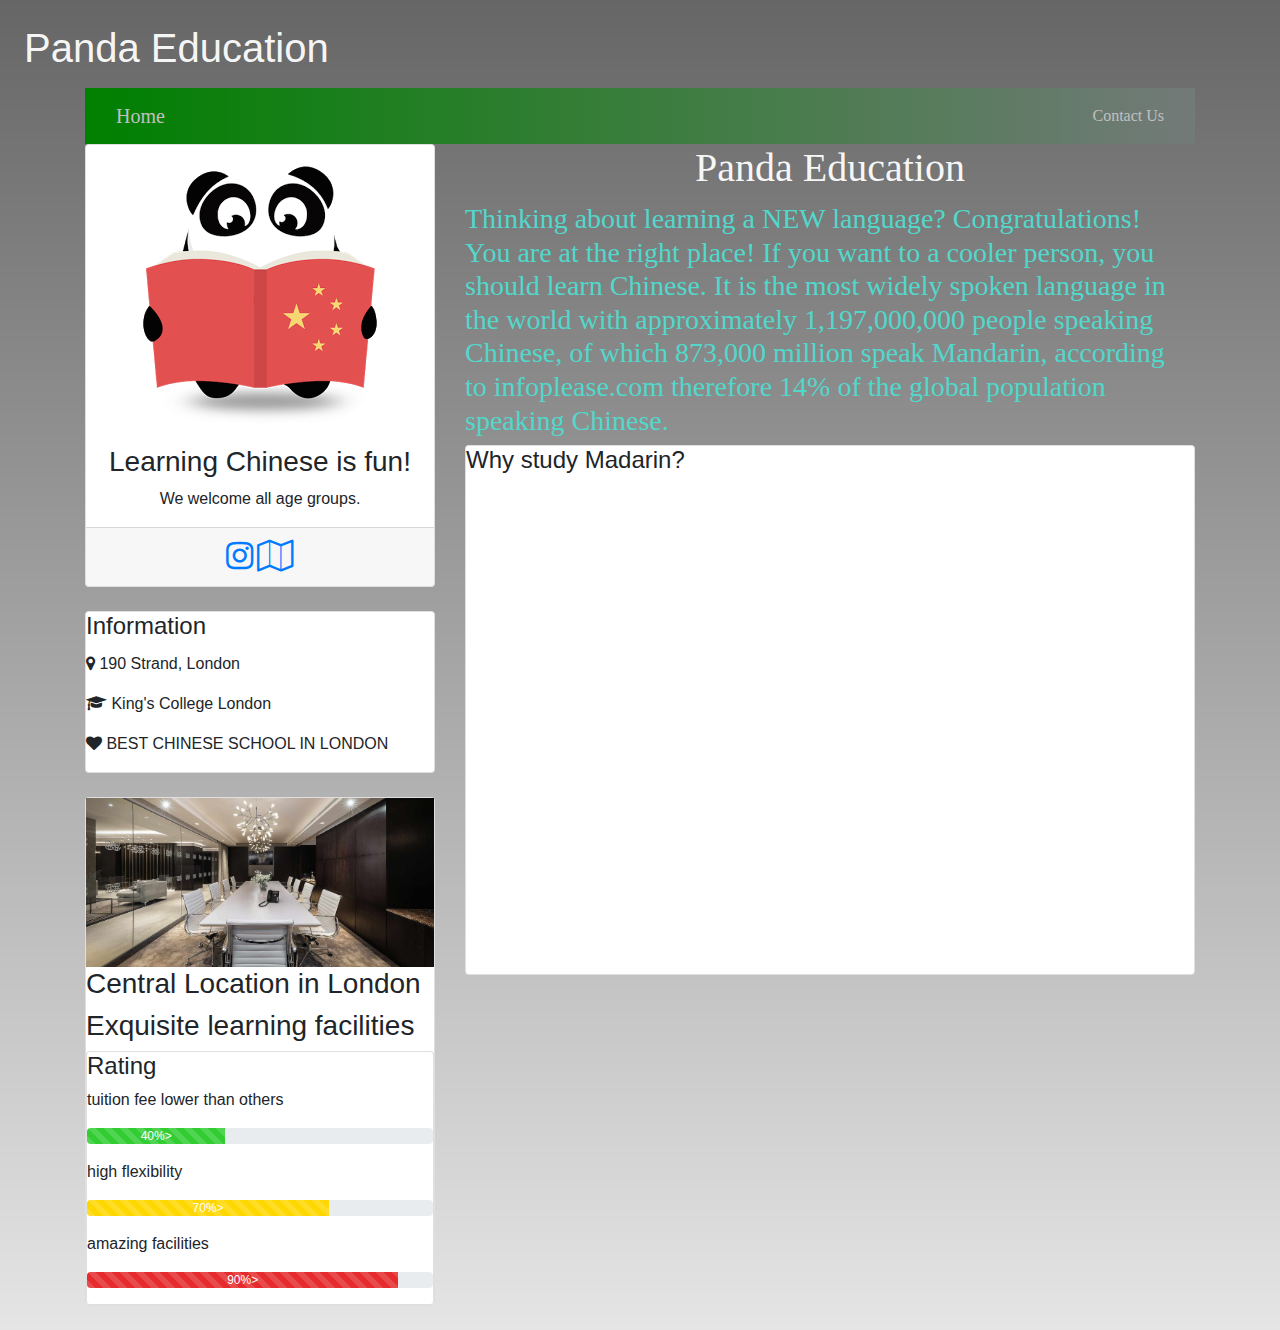
<file: index.html>
<!DOCTYPE html>
<html>
<head>
	<title>PandaEducation</title>
	 <meta name="viewport" content="width=device-width, initial-scale=1, shrink-to-fit=no">
    <link rel="stylesheet" href="https://maxcdn.bootstrapcdn.com/bootstrap/4.0.0-alpha.6/css/bootstrap.min.css">
    <link rel="stylesheet" href="https://maxcdn.bootstrapcdn.com/font-awesome/4.4.0/css/font-awesome.min.css">
    <link rel="stylesheet" type="text/css" href="https://cdnjs.cloudflare.com/ajax/libs/animate.css/3.5.2/animate.css">
    <link rel="stylesheet" href="css/style.css">

</head>
<body>
	
	<div class="tint">
  <h1 class="withe">Panda Education</h1>
  <p><a href="https://unsplash.com/@jasonortego"></a></p>


	<div class="container">
	  <nav class="navbar mynavbar">
	  	<div class="container">
	  		<a class="navbar-brand my-link" href="index.html">Home</a>
	  		
	  		<ul class="nav navbar-nav pull-right"> 
	  			<li class="nav-item">
	  				<a class="nav-link my-link" href="home.html">Contact Us</a>
	  			</li>
	  		</ul>

	  		<!-- <ul class="nav navbar-nav text-center">
	  			<li class="nav-item">
	  				<a class="nav-link my-link" href="home.html">facilities</a>
	  			</li>
	  		</ul>
 -->
	  	</div>
	  </nav>
		<div class="row">
			<div class="col-md-4">
				<div class="card text-center">
					<div class="card-block">
						<img class="animated infinite shake rounded-circle profile-pic" src="img/panda.png">
						<h3>Learning Chinese is fun!</h3>
						<p>We welcome all age groups.</p>
					</div>
					<div class=" card-footer">
						<a href="https://www.instagram.com/sophia_zhang1995/?hl=en" target="_blank">
							<i class="fa fa-instagram fa-2x" aria-hidden="true"></i>
						</a>
						<a href="https://www.google.co.uk/maps/dir/''/190+strand+facility/data=!4m5!4m4!1m0!1m2!1m1!1s0x487604ca470557a9:0xb833a8360db3936f?sa=X&ved=0ahUKEwjjnL-Lh4LXAhXG1RQKHU4KByAQ9RcIhgEwCw" target="_blank">
							<i class="fa fa-map-o fa-2x" aria-hidden="true"></i>
						</a>
					</div>
				</div>
				<br>
          <div class="card information">
            <div class="card-block">
              <h4 class="card-title">Information</h4>
              <p>
                <i class="fa fa-map-marker"></i>
               190 Strand, London
              </p>
              <p>
                <i class="fa fa-graduation-cap"></i>
                King's College London
              </p>
              <p>
                <i class="fa fa-heart"></i>
                BEST CHINESE SCHOOL IN LONDON
              </p>
            </div>
          </div>
          <br>
					<div class="card">
						<div class="card-block">
						<img class="profile-pic" src="img/meetingroom.jpeg">
						<h3>Central Location in London</h3>
						<h3>Exquisite learning facilities</h3>
							<div class="card">
								<div class="card-block">
									<h4>Rating</h4>

									<p>tuition fee lower than others
									<div class="progress" > 
										<div class="progress-bar progress-bar-striped progress-bar-animated first-progress" style="width:40%" role="progressbar" aria-valuenow="40" aria-valuamin="0" aria-valuemax="100">40%>
										</div>
									</div> 
									</p>
									
									<p>high flexibility
                                    <div class="progress" > 
										<div class="progress-bar progress-bar-striped progress-bar-animated second-progress" style="width:70%" role="progressbar" aria-valuenow="70" aria-valuamin="0" aria-valuemax="100">70%>
										</div>
									</div>
									</p>

									<p>amazing facilities 
                                    <div class="progress" > 
										<div class="progress-bar progress-bar-striped progress-bar-animated third-progress" style="width:90%" role="progressbar" aria-valuenow="90" aria-valuamin="0" aria-valuemax="100">90%>
										</div>
									</div>
									</p>

								</div>
							</div>
					    </div>
					</div>
			</div>		

			<div class="col-md-8">
				<h1 class="animated fadeInDown headline withe">Panda Education</h1>
				<div class="card21">
					<div class="card-block">
						<h3 class="animated pulse intro">Thinking about learning a NEW language? Congratulations! You are at the right place! If you want to a cooler person, you should learn Chinese. It is the most widely spoken language in the world with approximately 1,197,000,000 people speaking Chinese, of which 873,000 million speak Mandarin, according to infoplease.com therefore 14% of the global population speaking Chinese.</h3>
					</div>
				</div> 
				
					<div class="card video-card">
            <div class="card-block">
              <h4 class="card-title">Why study Madarin?</h4>
              <iframe width="570" height="480" src="https://www.youtube.com/embed/vF2Gcj8zEoc" frameborder="0" allowfullscreen></iframe>
            </div>
          </div>
				</div> 
		    </div>
		</div>
		</div>
   </div>
  </div>
</body>
</html>
</file>
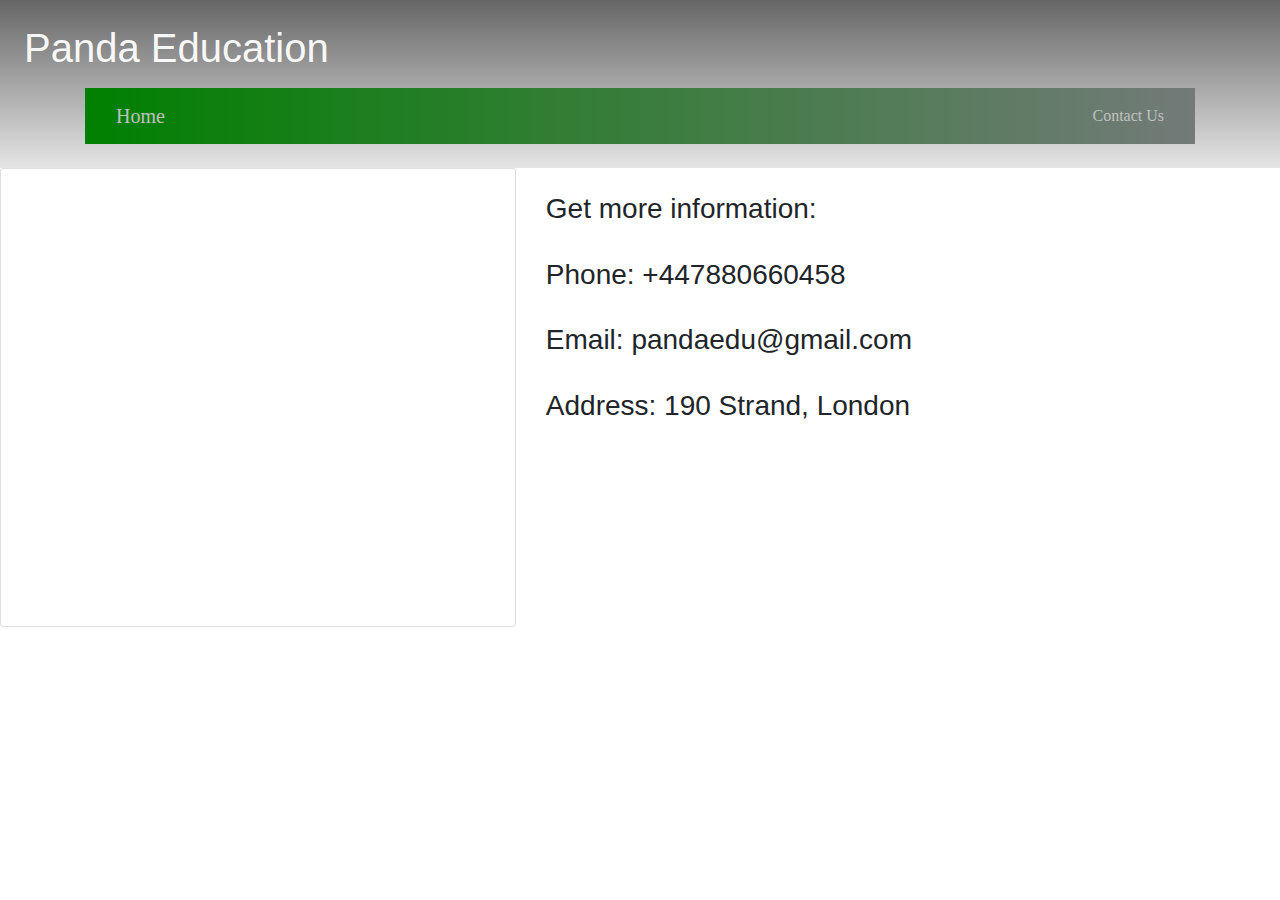
<file: home.html>
<!DOCTYPE html>
<html>
<head>
	<title>PandaEdu</title>
	 <meta name="viewport" content="width=device-width, initial-scale=1, shrink-to-fit=no">
    <link rel="stylesheet" href="https://maxcdn.bootstrapcdn.com/bootstrap/4.0.0-alpha.6/css/bootstrap.min.css">
    <link rel="stylesheet" href="https://maxcdn.bootstrapcdn.com/font-awesome/4.4.0/css/font-awesome.min.css">
    <link rel="stylesheet" href="css/style.css">
</head>
<body>
	<div class="tint">
  <h1 class="withe">Panda Education</h1>
  <p><a href="https://unsplash.com/@jasonortego"></a></p>

	<div class="container">
	  <nav class="navbar mynavbar">
	  	<div class="container">
	  		<a class="navbar-brand my-link" href="index.html">Home</a>
	  		<ul class="nav navbar-nav pull-right">
	  			<li class="nav-item">
	  				<a class="nav-link my-link" href="home.html">Contact Us</a>
	  			</li>
	  		</ul>
	  	</div>
	  </nav>
	</div>
	 </div>
	 <div class="row">
			<div class="col-md-5">
				<div class="card">
					<div class="card-block">
			<iframe src="https://www.google.com/maps/embed?pb=!1m19!1m8!1m3!1d9932.935883020513!2d-0.1204816!3d51.5089234!3m2!1i1024!2i768!4f13.1!4m8!3e6!4m0!4m5!1s0x487604b4f9a0be0f%3A0x24ba87ff871dee3e!2s190+Strand+London+WC2R+1DP!3m2!1d51.5124977!2d-0.11383689999999999!5e0!3m2!1sen!2sus!4v1508682250106" width="440" height="450" frameborder="0" style="border:0" allowfullscreen></iframe>
					</div>
				</div>
			</div>
		<div class="col-md-7 pull-left">
			<br>
			<h3>
				Get more information:
			</h3>
			<br>
			<h3>Phone: +447880660458</h3>
			<br>
			<h3>Email: pandaedu@gmail.com</h3>
			<br>
			<h3>Address: 190 Strand, London</h3>
	</div>	
</body>
</html>
</file>
<file: css/style.css>
.profile-pic{
	max-width: 100%
}
.meeting-pic{
	max-width: 10%
}
a:hover {
	text-decoration: blue;
}
.headline{
	font-family: Oxygen, cursive;
	text-align: center;
}
.first-progress{
	background-color: limegreen;
}

.second-progress{
	background-color: gold;
}

.third-progress{
	background-color: #e52b2e;
}
.mynavbar{font-family:cursive;
	font-size: :40px;
	background: linear-gradient(to right,green,#737a79)

}
.my-link{
	color: silver;
;
}
body {
  height: 100%;
}

body {
  font-family: sans-serif;
}

.tint {
  background: linear-gradient(
    rgba(0, 0, 0, .6),
    rgba(0, 0, 0, .1)),
    url("https://images.unsplash.com/photo-1420745981456-b95fe23f5753?dpr=1&auto=format&fit=crop&w=1000&q=80&cs=tinysrgb") 50% / cover fixed;
  height: 100%;
  padding: 1.5em;
}

h1 {
  margin-bottom: .25em;
}



.withe{
	 color: rgba(255, 255, 255, .95);
}
.card-block2{
	background-color: silver;
	height: 350px;
}
.intro{color: #52d8cb;
	font-family: 'Lobster', cursive;
}
.coffee{
	max-width: 87.6%
}
.card22{
	border-color: transparent;
}
.card21{
	border-color: transparent;
	max-width: 97%
}
</file>
